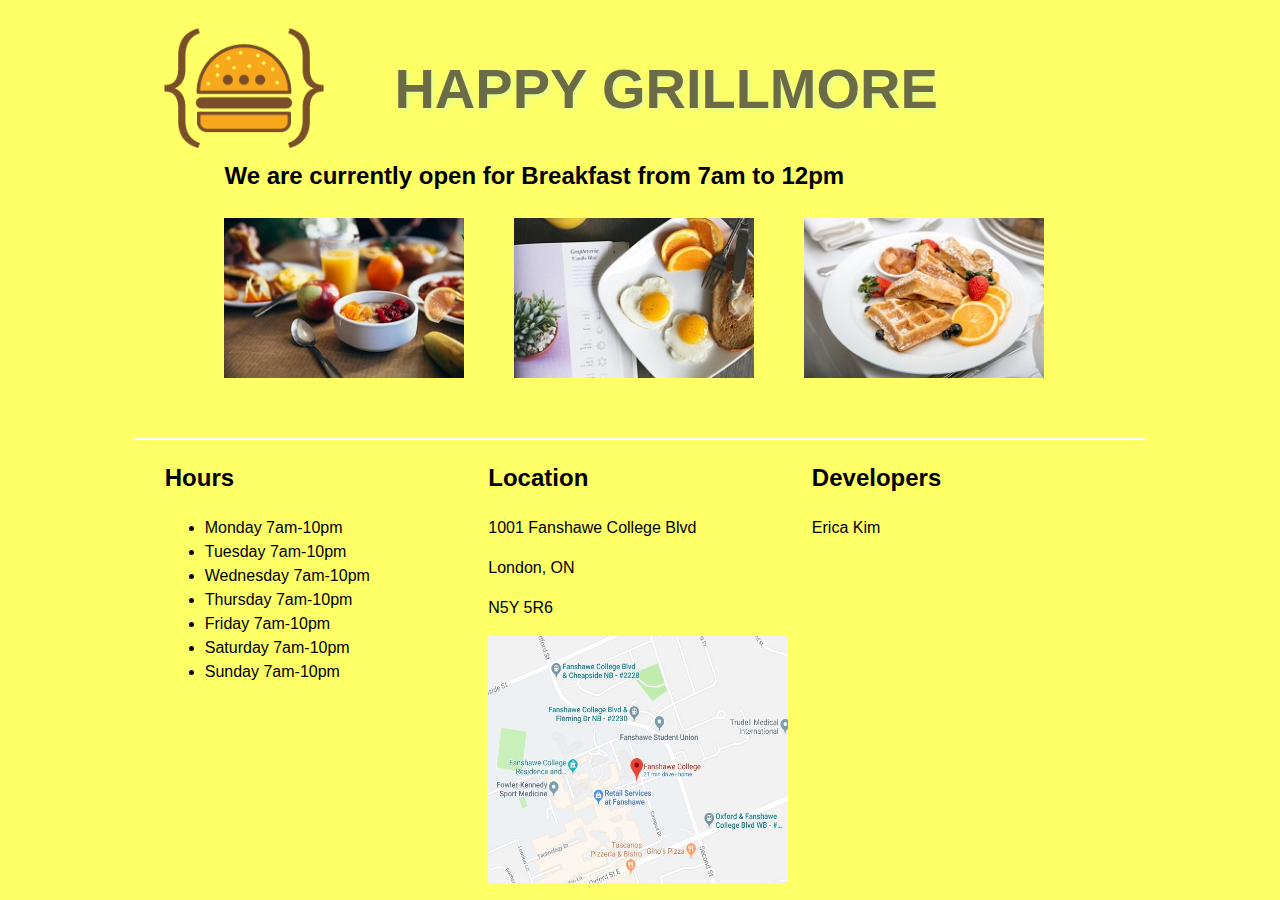
<file: JavaScript_Project/index.html>
﻿<!DOCTYPE html>
<html>
<head>
    <meta charset="utf-8" />
    <link href="css/styles.css" rel="stylesheet" />
    <script src="js/scripts.js"></script>
    <title>Happy GrillMore</title>
</head>
<body onload="mainOutput()">
    <main>
    <header>
        <img src="img/newLogo.png" alt="new logo" class="logo" />
        <h1>HAPPY GRILLMORE</h1>
    </header>

    <section>
        <h2 id="heading">We are currently open for Breakfast from 7am to 12pm</h2>

        <img src="img/breakfast1.jpg" id ="foodpic1" onmouseover="mouseOverProvider(this);" onmouseout="mouseOutProvider(this);" onclick="linkMenu();" alt="menu picture1" class="menupic" />

        <img src="img/breakfast2.jpg" id ="foodpic2" onmouseover="mouseOverProvider(this);" onmouseout="mouseOutProvider(this);" onclick="linkMenu();" alt="menu picture2" class="menupic" />

        <img src="img/breakfast3.jpg" id ="foodpic3" onmouseover="mouseOverProvider(this);" onmouseout="mouseOutProvider(this);" onclick="linkMenu();" alt="menu picture3" class="menupic" />
    </section>

    <footer>
        <h2>Hours</h2>
        <ul>
            <li>Monday 7am-10pm</li>
            <li>Tuesday 7am-10pm</li>
            <li>Wednesday 7am-10pm</li>
            <li>Thursday 7am-10pm</li>
            <li>Friday 7am-10pm</li>
            <li>Saturday 7am-10pm</li>
            <li>Sunday 7am-10pm</li>
        </ul>
    </footer>
    
    <footer>
        <h2>Location</h2>
        <p>1001 Fanshawe College Blvd</p>
        <p>London, ON</p>
        <p>N5Y 5R6</p>
        <img src="img/map.jpg" alt="map" class="mappic" />
    </footer>

    <footer>
        <h2>Developers</h2>
        <p>Erica Kim</p>
    </footer>
    </main>
</body>
</html>
</file>
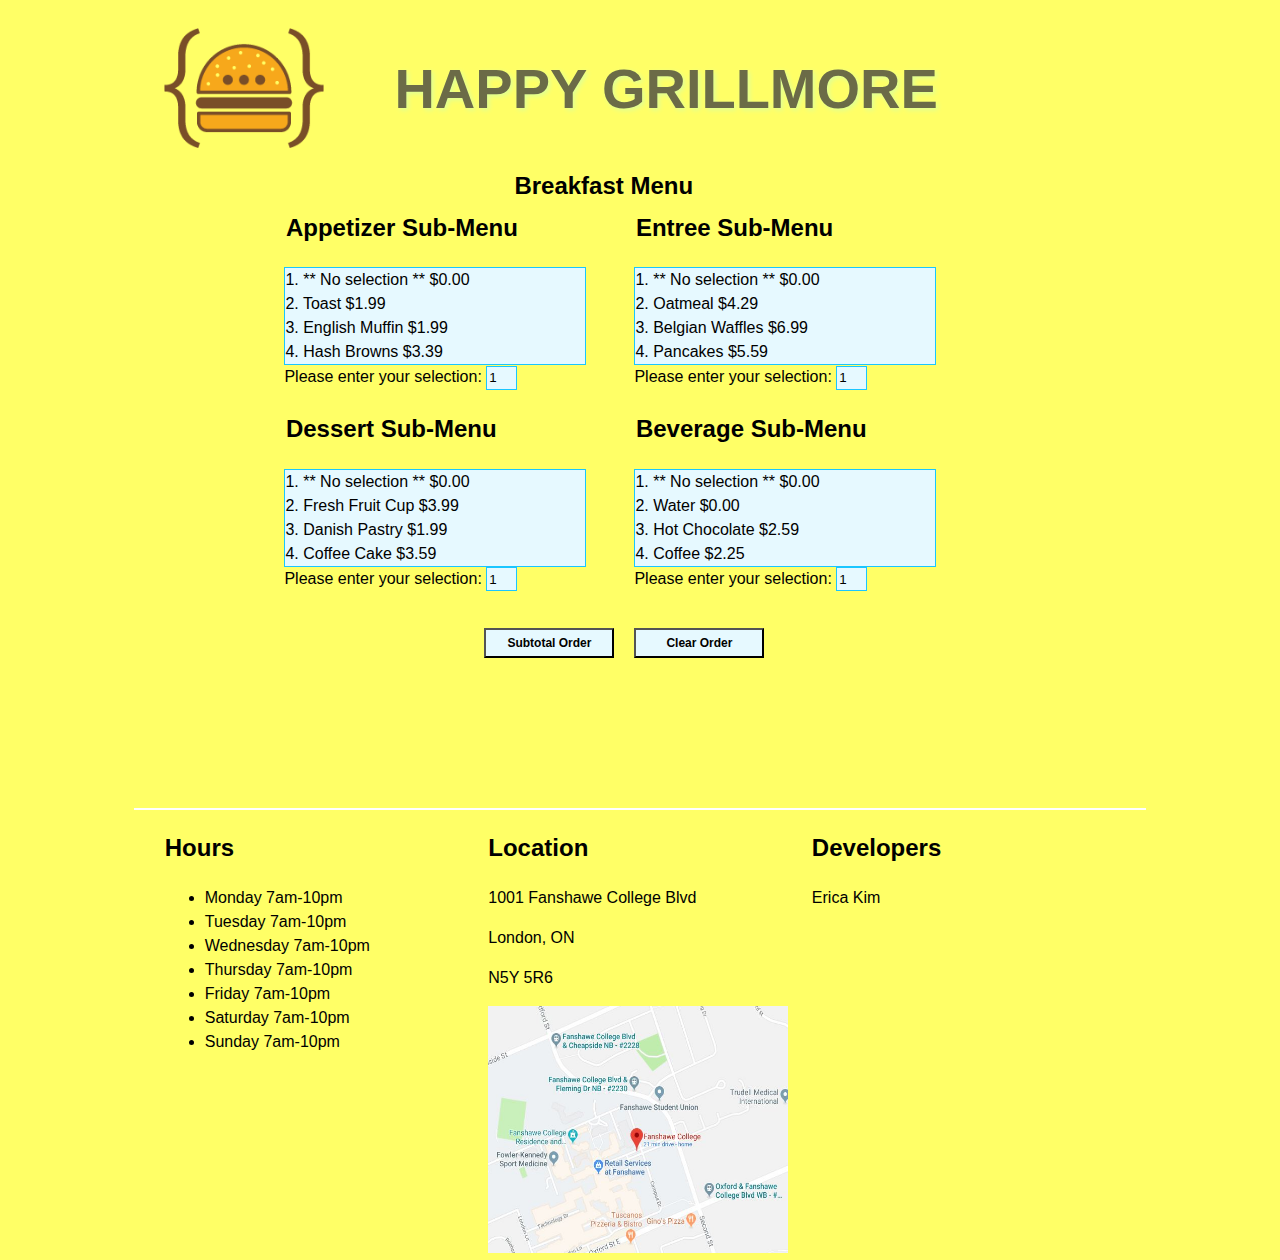
<file: JavaScript_Project/menu.html>
﻿<!DOCTYPE html>
<html>
<head>
    <meta charset="utf-8" />
    <link href="css/styles.css" rel="stylesheet" />
    <script src="js/scripts.js"></script>
    <title>Happy GrillMore</title>
</head>
<body onload="menuOutput()">
    <main>
    <header>
    <img src="img/newLogo.png" alt="new logo" class="logo" />
        <h1>HAPPY GRILLMORE</h1>
    </header>

    <nav>
        <h2 id="heading">Breakfast Menu</h2>

        <div id="wrap">
            <p>Appetizer Sub-Menu</p>
            <div id="appitizer_board" class="div_menus"></div>
            <div>
                Please enter your selection:
                <input type="text" class="txtbox" id="appitizer_selector" value="1" maxlength="1" />
            </div>

            <p>Dessert Sub-Menu</p>
            <div id="dessert_board" class="div_menus"></div>
            <div>
                Please enter your selection:
                <input type="text" class="txtbox" id="dessert_selector" value="1" maxlength="1" />
            </div>
        </div>

        <div id="wrap2">
            <p>Entree Sub-Menu</p>
            <div id="entree_board" class="div_menus"></div>
            <div>
                Please enter your selection:
                <input type="text" class="txtbox" id="entree_selector" value="1" maxlength="1" />
            </div>

            <p>Beverage Sub-Menu</p>
            <div id="beverage_board" class="div_menus"></div>
            <div>
                Please enter your selection:
                <input type="text" class="txtbox" id="beverage_selector" value="1" maxlength="1" />
            </div>
        </div>

        <input type="button" class="button" id="btn_subOrder" onclick="subTotalOrder();" value="Subtotal Order" />
        <input type="button" class="button" id="btn_clearOrder" onclick="clearOrder();" value="Clear Order" />

        <div id="output" class="output"></div>
    </nav>
    
    <footer>
        <h2>Hours</h2>
        <ul>
            <li>Monday 7am-10pm</li>
            <li>Tuesday 7am-10pm</li>
            <li>Wednesday 7am-10pm</li>
            <li>Thursday 7am-10pm</li>
            <li>Friday 7am-10pm</li>
            <li>Saturday 7am-10pm</li>
            <li>Sunday 7am-10pm</li>
        </ul>
    </footer>
    
    <footer>
        <h2>Location</h2>
        <p>1001 Fanshawe College Blvd</p>
        <p>London, ON</p>
        <p>N5Y 5R6</p>
        <img src="img/map.jpg" alt="map" class="mappic" />
    </footer>

    <footer>
        <h2>Developers</h2>
        <p>Erica Kim</p>
    </footer>
    </main>
</body>
</html>
</file>
<file: JavaScript_Project/css/styles.css>
﻿header, section, footer, nav, main { display: block; }

body {
    font: 16px/1.5 Verdana, Arial, serif;
}

main {
    width: 80%;
    margin: 0 auto;
}

header {
    position: relative;
    height: 100px;
}

header img {
    position: absolute;
    top: 20px;
    left: 30px;
    width: 160px;
    height: 120px;
}

header h1 {
    position: absolute;
    top: 10px;
    left: 260px;
    color: #6b6b47;
    font: 56px Verdana, Arial, serif;
    text-shadow: 2px 2px 5px #ddff99;    
    font-weight: bold;
	text-transform: uppercase;
}

/*-------Section------------------*/
section {
    position: relative;
    height:330px;
    width: 100%;
    border-bottom: 2px solid white;
}

section h2 {
    position: absolute;
    top: 30px;
    left: 90px;
    color: black;
}

section img {
    width: 240px;
    height: 160px;
}

#foodpic1 {
    position: absolute;
    top: 110px;
    left: 90px;
}

#foodpic2 {
    position: absolute;
    top: 110px;
    left: 380px;
}

#foodpic3 {
    position: absolute;
    top: 110px;
    left: 670px;
}

.heading {
    font: 24px Verdana, Arial, serif;
    font-weight: bold;
    padding: 1%;
}

/*-------nav------------------*/
nav {
    position: relative;
    height: 700px;
    width: 100%;
    border-bottom: 2px solid white;
}

#wrap {
    position: absolute;
    top: 80px;
    left: 150px;
}

#wrap2 {
    position: absolute;
    top: 80px;
    left: 500px;
}

nav h2 {
    position: absolute;
    top: 40px;
    left: 380px;
}

nav p {
    font: 24px Verdana, Arial, serif;
    font-weight: bold;
    padding: 0.5%;
}

.div_menus {
    background-color: #e6f9ff;
    width: 300px;
    border: 1px solid #1ac6ff;
}

.txtbox {
    background-color: #e6f9ff;
    width: 25px;
    height: 20px;
    border: 1px solid #1ac6ff;
}

.button {
    width: 130px;
    height: 30px;
    background-color: #e6f9ff;
    font: 12px Verdana, Arial, serif;
    font-weight: bold;
}

#btn_subOrder {
    position: absolute;
    top: 520px;
    left: 350px;
}

#btn_clearOrder {
    position: absolute;
    top: 520px;
    left: 500px;
}

.output {
    position: absolute;
    top: 560px;
    left: 310px;
    background-color: #e6f9ff;
    width: 380px;
}


/*-------footer------------------*/
footer {
    float: left;
    width: 29%;
    margin-left: 3%;
}

.mappic {
    width: 300px;
    height: 247px;
}
</file>
